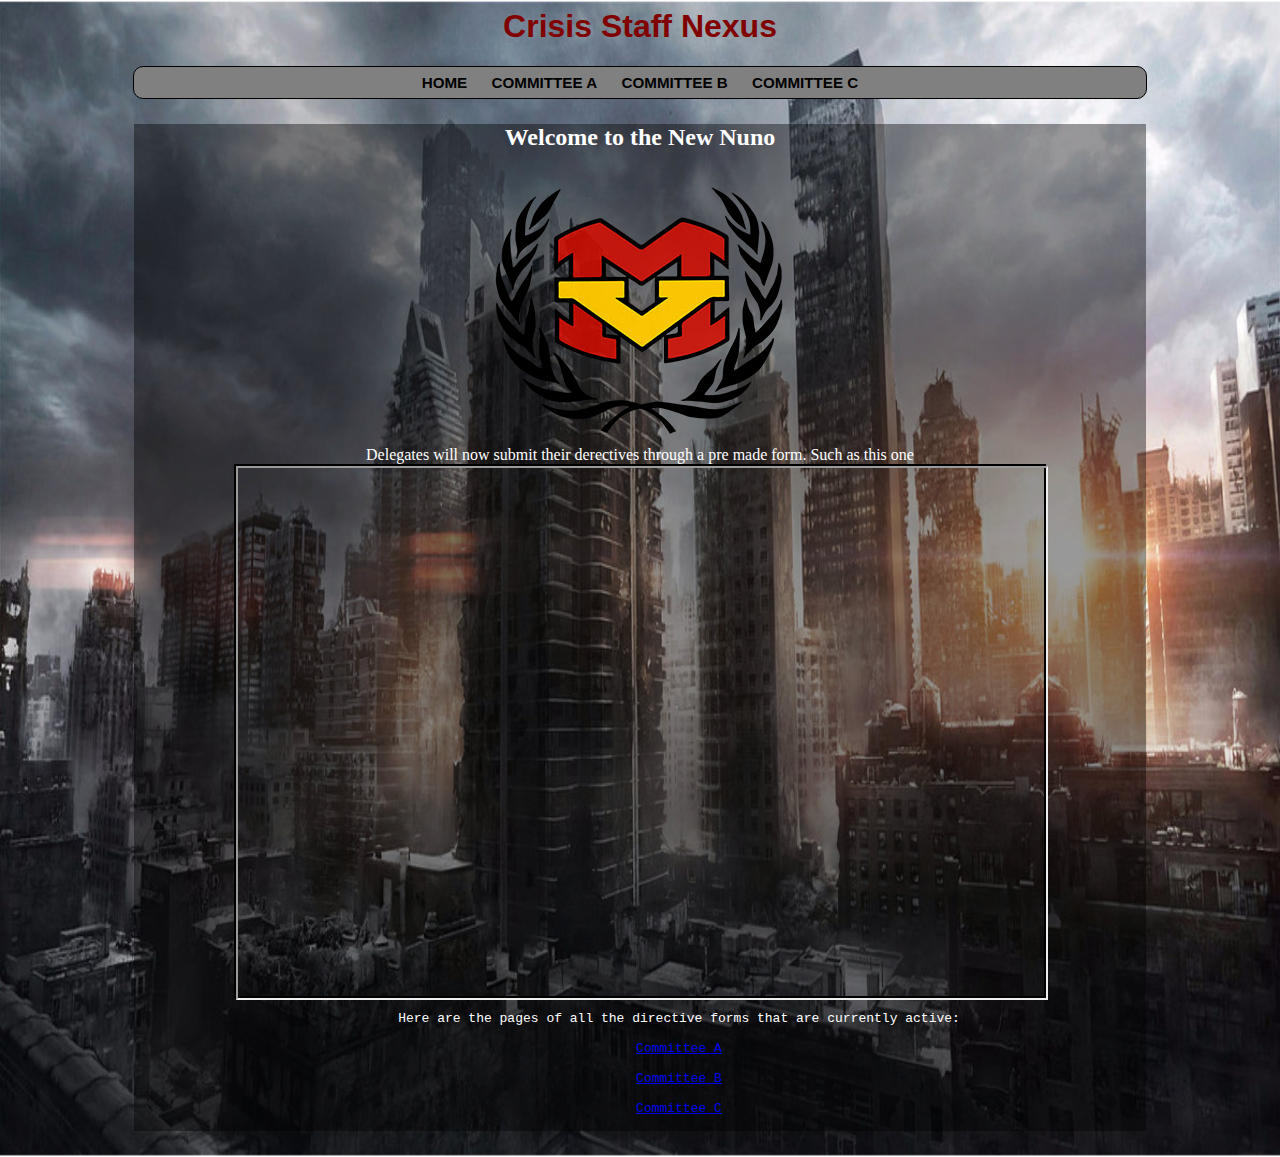
<file: index.html>
<html>
  <head>
  <title>Crisis Staff Nexus</title>
  <link rel='icon' href='mun-logo2.png'>
  <style>
    body {
      background-image:url("back.jpg");
      background-repeat :no-repeat;
      text-align: center;
      background-size: 100% 100%;
    }
    #main{
      width: 80%;
      height: auto%;
      background-color:#000000;
      background-color: rgba(0,0,0,0.4);
      margin: 2% auto;
    }
    #nav_bar{
      width:78%;
      height:2%;
      background-color: gray;
      margin: 1% auto;
      font-family:"Tahoma", Geneva, sans-serif;
      border: 1px solid #000000;
      font-size:95%;
      font-weight:bold;
      text-transform: uppercase;
      padding: .5% 1% .5% 1%;
      border-radius: 10px;
    }
    #nav_bar a {
      color:black;
      text-decoration:none;
      margin-left: 10px;
      margin-right: 10px;
    }
    #nav_bar a:hover {
      color: red;
      text-decoration:underline;
    }
    h1 {
      text-align: center;
      font-family:"Impact", Charcoal, sans-serif;
      font: 24pt;
      Color: maroon;
    }
    h2 {
      font-family:"Palatino Linotype", "Book Antiqua", Palatino, serif;
      font: 24pt;
      Color: white;
    }
    #sbox {
      font-family:"Palatino Linotype", "Book Antiqua", Palatino, serif;
      font:14pt;
      color:white;
    }
    #form {
      border:solid 2px black;
      height:60%;
      width:80%;
      margin:auto;
    }
  </style>
  </head>
  <body>
    <h1> Crisis Staff Nexus </h1>
    <div id="nav_bar">
      <a href="index.html">Home</a>
      <a href="CA.html">Committee A</a>
      <a href="CB.html">Committee B</a>
      <a href="CC.html">Committee C</a>
    </div>
      <div id="main">
        <h2> Welcome to the New Nuno </h2>
        <img src="mun-logo2.png" alt="MVHS MUN Logo" style=" width:325px; height:275px;">
        <div id="sbox">
          
          Delegates will now submit their derectives through a pre made form. Such as this one
          
          <div id="form">
          <iframe src="https://docs.google.com/forms/d/e/1FAIpQLSeD8nGmMx5K7kJCSFhmDRuYxIyFgTna-7E8xbeZ8lQYW2zaBA/viewform?embedded=true"
          width="100%" height="100%" frameborder="2px" marginheight="0" marginwidth="0">Loading...</iframe>
          </div>
          <pre>
          Here are the pages of all the directive forms that are currently active:
          
          <a href="https://docs.google.com/forms/d/e/1FAIpQLSeD8nGmMx5K7kJCSFhmDRuYxIyFgTna-7E8xbeZ8lQYW2zaBA/viewform">Committee A</a>
          
          <a href="https://docs.google.com/forms/d/e/1FAIpQLSeWARMhTTTEMpr4RTWgFzkzknpkzP3bNdS14oVw39MOQ4M1Kw/viewform">Committee B</a>
          
          <a href="https://docs.google.com/forms/d/e/1FAIpQLScN8KyR1kUQ8YW3C9FxzaAzi2UrmoqnvBGBKRfRpSRMsITXrw/viewform">Committee C</a>
          </pre>
        </div>
    </div>
  </body>
</html>
</file>
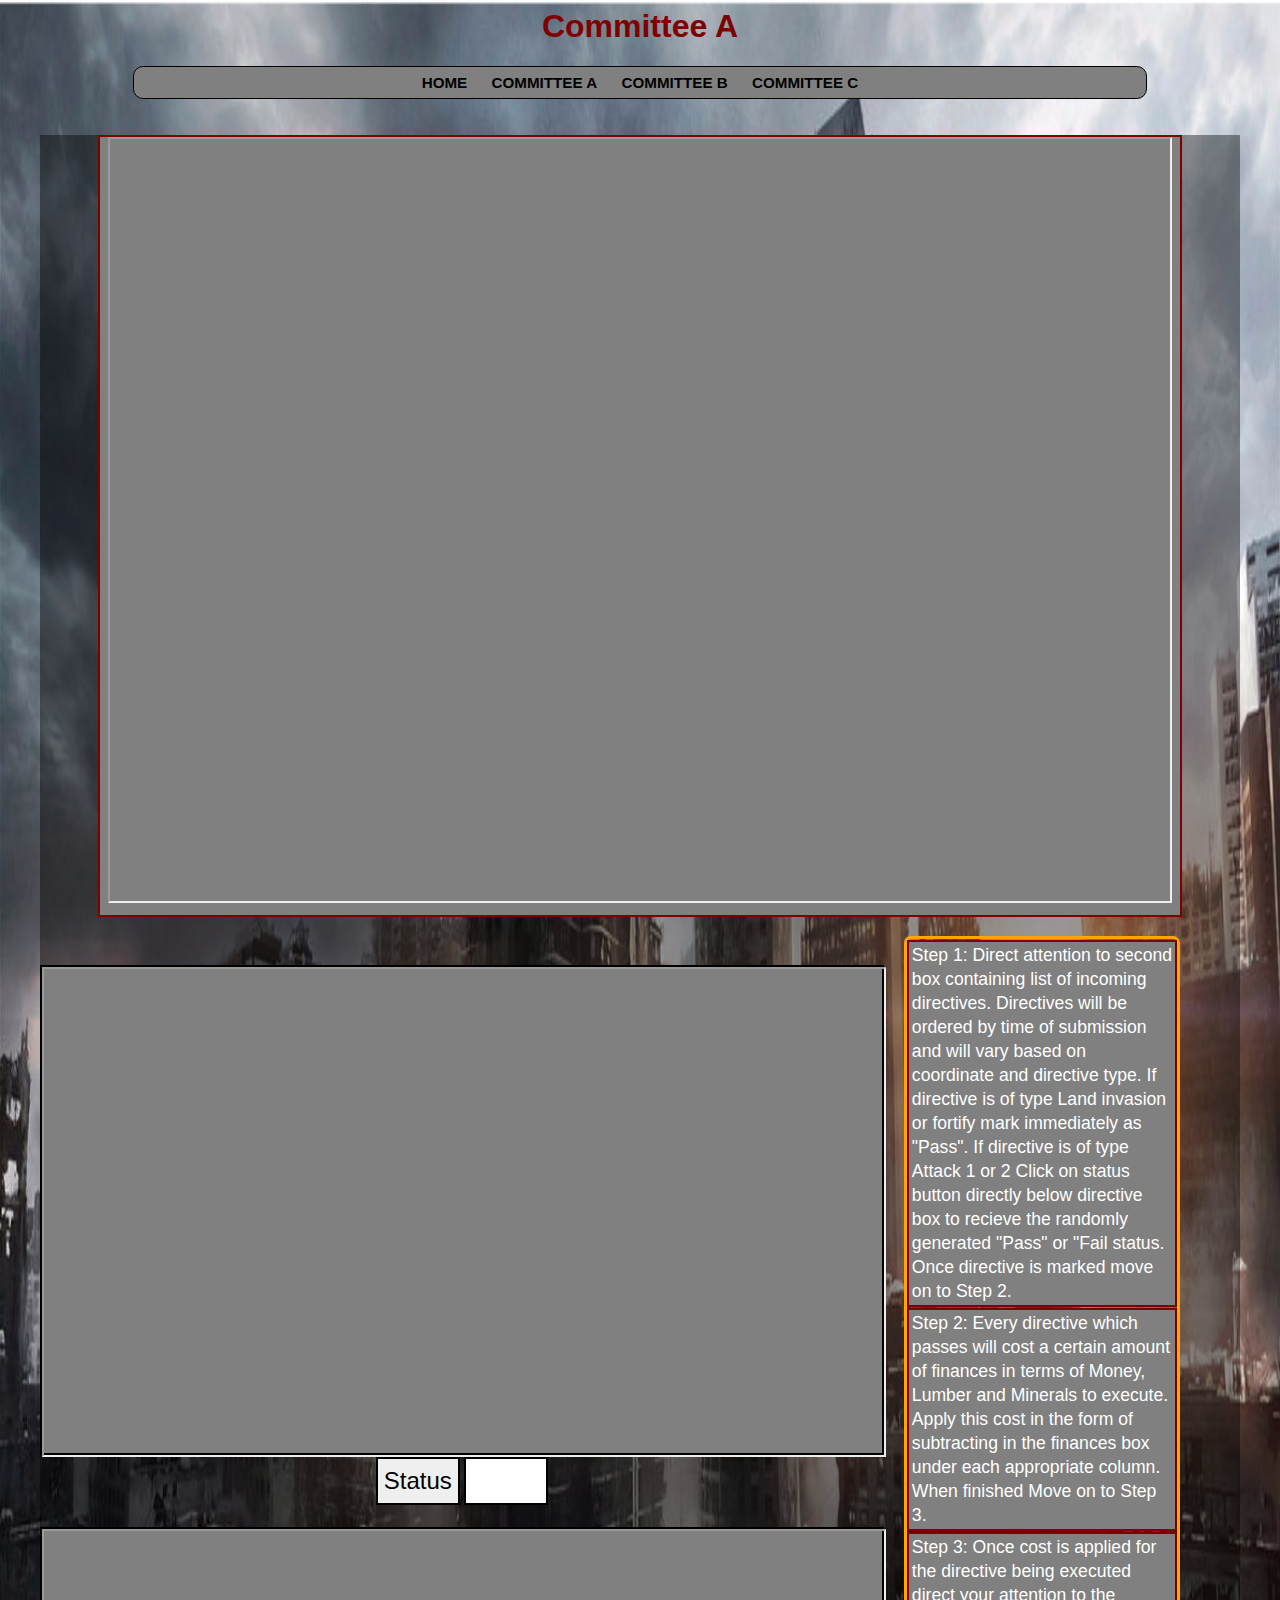
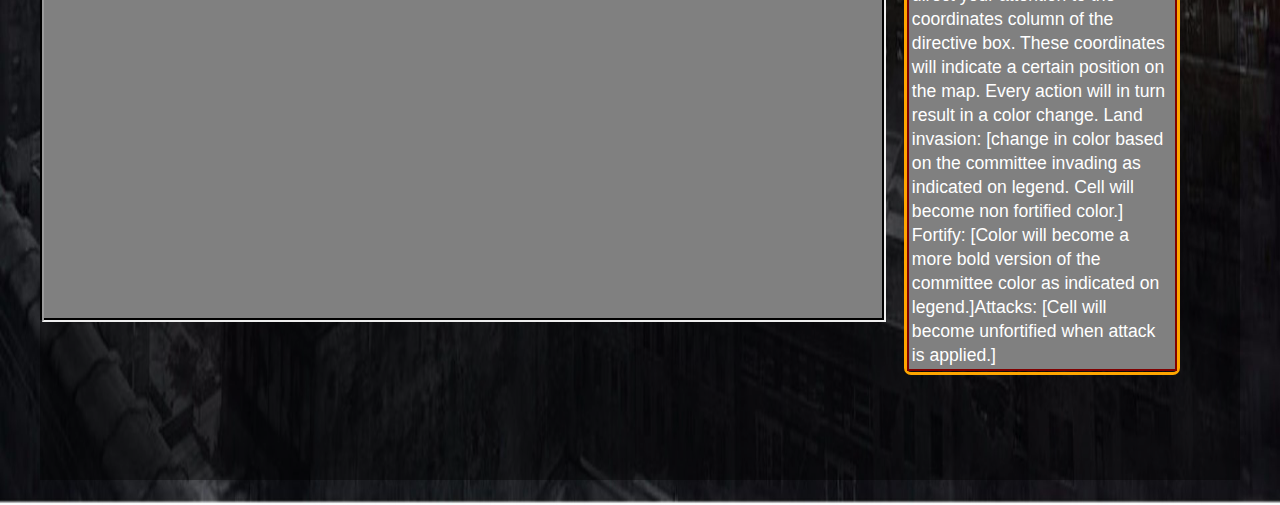
<file: CA.html>
<html>
  <head>
    <title>Crisis Staff Nexus</title>
    <link href="CA.css" type="text/css" rel="stylesheet">
    <style>
      #statusbutton{
        
        height:10%;
        width:10%;
        border: 2px solid black;
        font-family:"Impact", Charcoal, sans-serif;
        font-size:150%;
        
      }
      #statusbutton:active{
         font-size:170%;
         color:green;
      }
      #textbox{
        
        height:10%;
        width:10%;
        border: 2px solid black;
        font-family:"Impact", Charcoal, sans-serif;
        font-size:150%;
        text-align:center;
        
      }
    </style>
    <script>
      function randval(){
        var x=Math.random()
        if(x>.5){
          document.getElementById('textbox').value='Pass'
        }else{
          document.getElementById('textbox').value='Fail'
        }
      }
    </script>
  </head>
  <body>
    <h1>Committee A</h1>
    <div id="nav_bar">
      <a href="index.html">Home</a>
      <a href="CA.html">Committee A</a>
      <a href="CB.html">Committee B</a>
      <a href="CC.html">Committee C</a>
    </div>
    <div id="main">
      <div id="map">
        <iframe style="min-height: 95%;" src="https://docs.google.com/spreadsheets/d/1pvtwrEJR5UbV-VQToR4HhzIhiKKBuyq1n-MKmya3AXs/edit?usp=sharing"
          width="98%"
          height="98%">
        </iframe>
        <div id="textboxI">
          <div id ="step1">
          Step 1: Direct attention to second box containing list of incoming directives.  Directives will be ordered by time of submission and will vary based on coordinate and directive type. If directive is of type Land invasion or fortify mark immediately as "Pass". If directive is of type Attack 1 or 2 Click on status button directly below directive box to recieve the randomly generated "Pass" or "Fail status. Once directive is marked move on to Step 2.
          </div>
          <div id ="step2">
          Step 2: Every directive which passes will cost a certain amount of finances in terms of Money, Lumber and Minerals to execute. Apply this cost in the form of subtracting in the finances box under each appropriate column. When finished Move on to Step 3.
          </div>
          <div id ="step3">
          Step 3: Once cost is applied for the directive being executed direct your attention to the coordinates column of the directive box. These coordinates will indicate a certain position on the map. Every action will in turn result in a color change. Land invasion: [change in color based on the committee invading as indicated on legend. Cell will become non fortified color.] Fortify: [Color will become a more bold version of the committee color as indicated on legend.]Attacks: [Cell will become unfortified when attack is applied.]
          </div>
        </div>
      </div>
      <div id="directives">
        <iframe style="min-height: 100%;" src="https://docs.google.com/spreadsheets/d/192RMQgkpO8rhFEbkiEBdapAiAhj3NXPdwJzsy7Wx0yI/edit?usp=sharing"
          width="100%"
          height="100%">
        </iframe>
        <input type=button value='Status' id='statusbutton' onclick='randval()'>
        <input type=text value='' id='textbox'>
      </div>
      <div id="finances">
        <iframe style="min-height: 100%;" src="https://docs.google.com/spreadsheets/d/1SqDDD9nNwWwQwvxgzbCyNRjfzYJxYNsJSaFB1YtYghw/edit?usp=sharing"
          width="100%"
          height="100%">
        </iframe>
      </div>
    </div>
  </body>
</html>
</file>
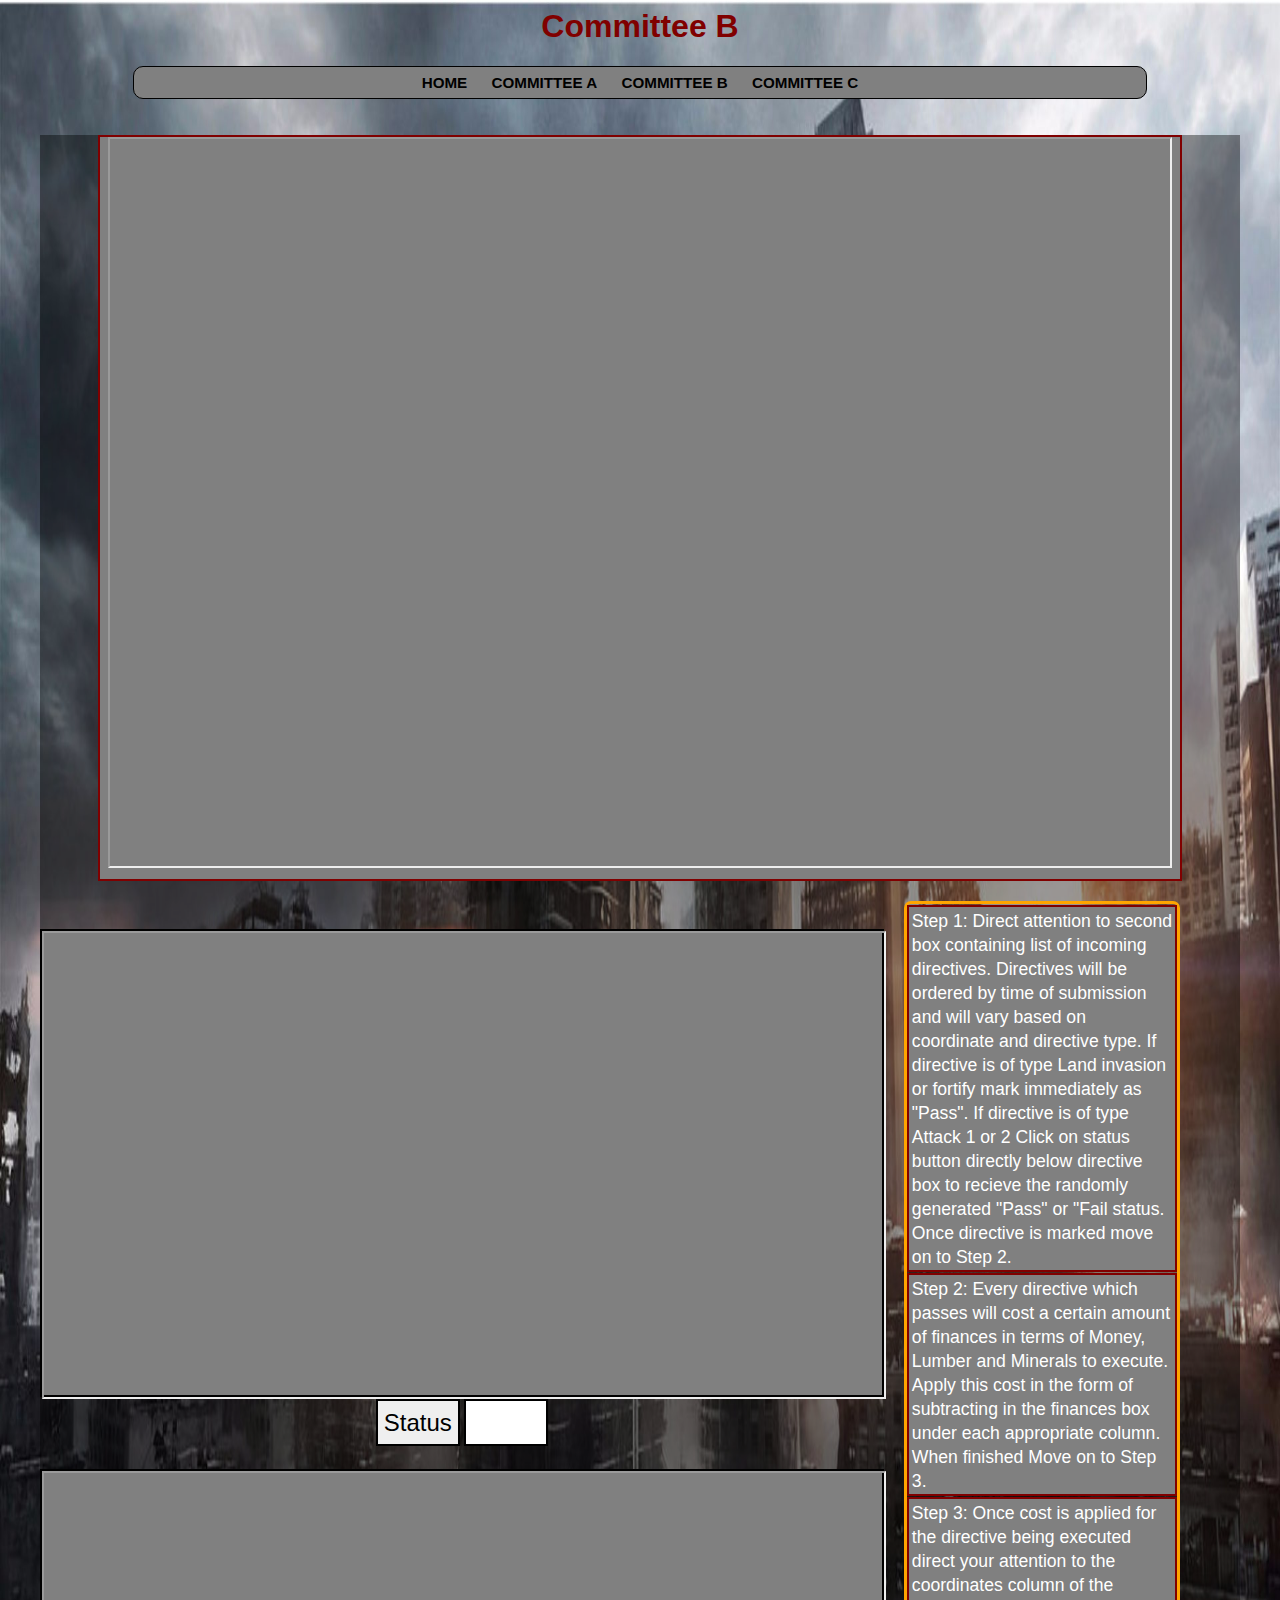
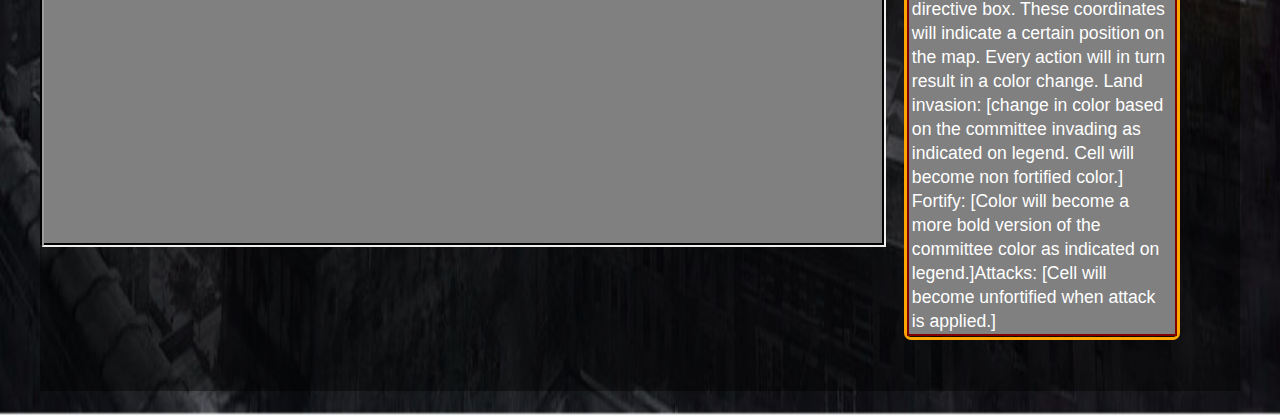
<file: CB.html>
<html>
  <head>
    <title>Crisis Staff Nexus</title>
    <link href="CB.css" type="text/css" rel="stylesheet">
    <style>
      #statusbutton{
        
        height:10%;
        width:10%;
        border: 2px solid black;
        font-family:"Impact", Charcoal, sans-serif;
        font-size:150%;
        
      }
      #statusbutton:active{
         font-size:170%;
         color:green;
      }
      #textbox{
        
        height:10%;
        width:10%;
        border: 2px solid black;
        font-family:"Impact", Charcoal, sans-serif;
        font-size:150%;
        text-align:center;
        
      }
    </style>
    <script>
      function randval(){
        var x=Math.random()
        if(x>.5){
          document.getElementById('textbox').value='Pass'
        }else{
          document.getElementById('textbox').value='Fail'
        }
      }
    </script>
  </head>
  <body>
    <h1>Committee B</h1>
    <div id="nav_bar">
      <a href="index.html">Home</a>
      <a href="CA.html">Committee A</a>
      <a href="CB.html">Committee B</a>
      <a href="CC.html">Committee C</a>
    </div>
    <div id="main">
      <div id="map">
        <iframe style="min-height: 95%;" src="https://docs.google.com/spreadsheets/d/1pvtwrEJR5UbV-VQToR4HhzIhiKKBuyq1n-MKmya3AXs/edit?usp=sharing"
          width="98%"
          height="98%">
        </iframe>
        <div id="textboxI">
          <div id ="step1">
          Step 1: Direct attention to second box containing list of incoming directives.  Directives will be ordered by time of submission and will vary based on coordinate and directive type. If directive is of type Land invasion or fortify mark immediately as "Pass". If directive is of type Attack 1 or 2 Click on status button directly below directive box to recieve the randomly generated "Pass" or "Fail status. Once directive is marked move on to Step 2.
          </div>
          <div id ="step2">
          Step 2: Every directive which passes will cost a certain amount of finances in terms of Money, Lumber and Minerals to execute. Apply this cost in the form of subtracting in the finances box under each appropriate column. When finished Move on to Step 3.
          </div>
          <div id ="step3">
          Step 3: Once cost is applied for the directive being executed direct your attention to the coordinates column of the directive box. These coordinates will indicate a certain position on the map. Every action will in turn result in a color change. Land invasion: [change in color based on the committee invading as indicated on legend. Cell will become non fortified color.] Fortify: [Color will become a more bold version of the committee color as indicated on legend.]Attacks: [Cell will become unfortified when attack is applied.]
          </div>
        </div>
      </div>
      <div id="directives">
        <iframe style="min-height: 100%;" src="https://docs.google.com/spreadsheets/d/17woaVwQNatqmjaj8T85cd3K2turB3f3HjxbI9uAnuAk/edit?usp=sharing"
          width="100%"
          height="100%">
        </iframe>
        <input type=button value='Status' id='statusbutton' onclick='randval()'>
        <input type=text value='' id='textbox'>
      </div>
      <div id="finances">
        <iframe style="min-height: 100%;" src="https://docs.google.com/spreadsheets/d/1dxwCmSa5beX1sp6sl1pCqoGYaTmk9GLzrlblK1-W-is/edit?usp=sharing"
          width="100%"
          height="100%">
        </iframe>
      </div>
    </div>
  </body>
</html>
</file>
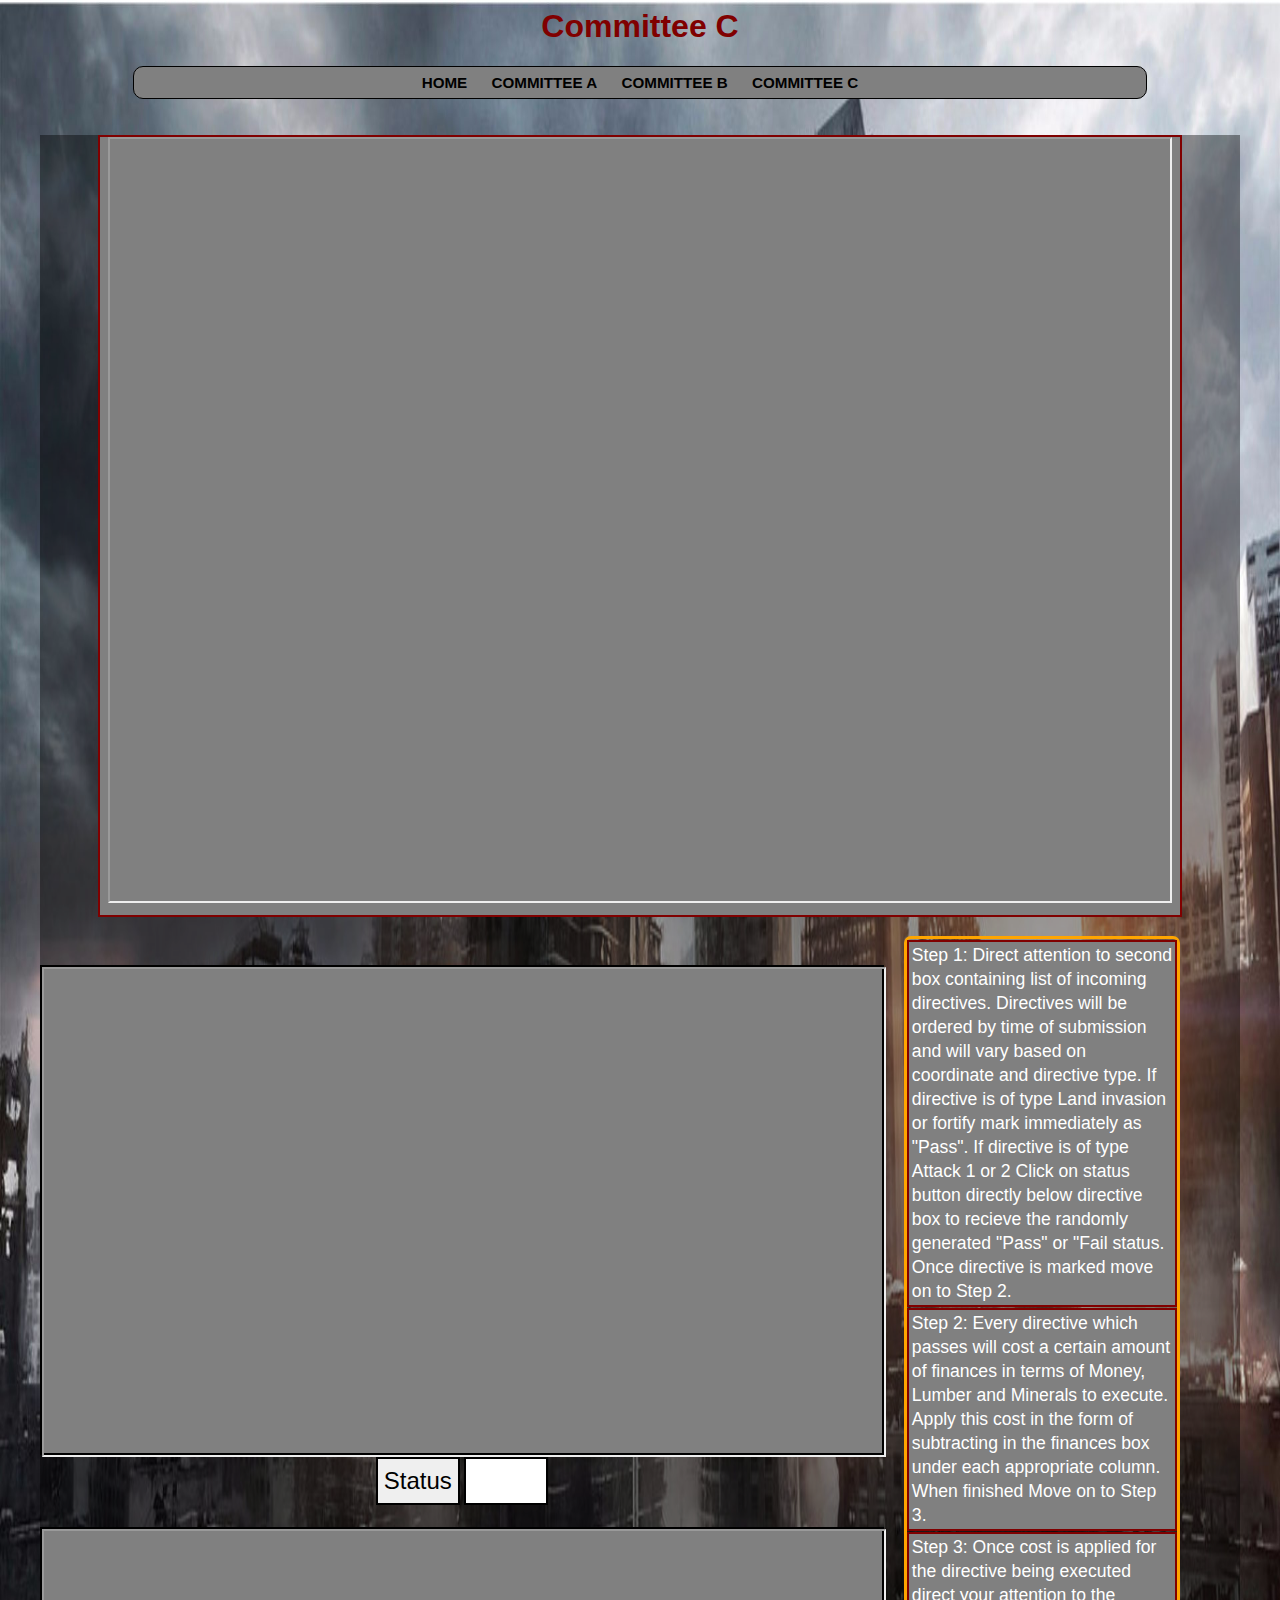
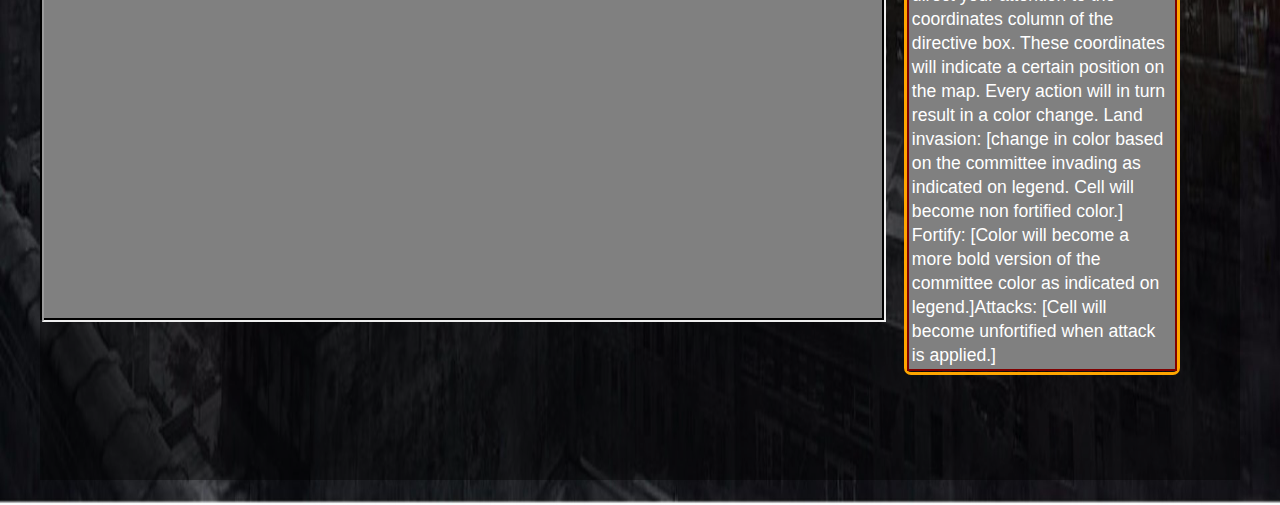
<file: CC.html>
<html>
  <head>
    <title>Crisis Staff Nexus</title>
    <link href="CC.css" type="text/css" rel="stylesheet">
    <style>
      #statusbutton{
        
        height:10%;
        width:10%;
        border: 2px solid black;
        font-family:"Impact", Charcoal, sans-serif;
        font-size:150%;
        
      }
      #statusbutton:active{
         font-size:170%;
         color:green;
      }
      #textbox{
        
        height:10%;
        width:10%;
        border: 2px solid black;
        font-family:"Impact", Charcoal, sans-serif;
        font-size:150%;
        text-align:center;
        
      }
    </style>
    <script>
      function randval(){
        var x=Math.random()
        if(x>.5){
          document.getElementById('textbox').value='Pass'
        }else{
          document.getElementById('textbox').value='Fail'
        }
      }
    </script>
  </head>
  <body>
    <h1>Committee C</h1>
    <div id="nav_bar">
      <a href="index.html">Home</a>
      <a href="CA.html">Committee A</a>
      <a href="CB.html">Committee B</a>
      <a href="CC.html">Committee C</a>
    </div>
    <div id="main">
      <div id="map">
        <iframe style="min-height: 95%;" src="https://docs.google.com/spreadsheets/d/1pvtwrEJR5UbV-VQToR4HhzIhiKKBuyq1n-MKmya3AXs/edit?usp=sharing"
          width="98%"
          height="98%">
        </iframe>
        <div id="textboxI">
          <div id ="step1">
          Step 1: Direct attention to second box containing list of incoming directives.  Directives will be ordered by time of submission and will vary based on coordinate and directive type. If directive is of type Land invasion or fortify mark immediately as "Pass". If directive is of type Attack 1 or 2 Click on status button directly below directive box to recieve the randomly generated "Pass" or "Fail status. Once directive is marked move on to Step 2.
          </div>
          <div id ="step2">
          Step 2: Every directive which passes will cost a certain amount of finances in terms of Money, Lumber and Minerals to execute. Apply this cost in the form of subtracting in the finances box under each appropriate column. When finished Move on to Step 3.
          </div>
          <div id ="step3">
          Step 3: Once cost is applied for the directive being executed direct your attention to the coordinates column of the directive box. These coordinates will indicate a certain position on the map. Every action will in turn result in a color change. Land invasion: [change in color based on the committee invading as indicated on legend. Cell will become non fortified color.] Fortify: [Color will become a more bold version of the committee color as indicated on legend.]Attacks: [Cell will become unfortified when attack is applied.]
          </div>
        </div>
      </div>
      <div id="directives">
        <iframe style="min-height: 100%;" src="https://docs.google.com/spreadsheets/d/1HjJgrbWJxnLf9Ejcj8HvScoCy70b5G2jfjjgKA6UKIs/edit?usp=sharing"
          width="100%"
          height="100%">
        </iframe>
        <input type=button value='Status' id='statusbutton' onclick='randval()'>
        <input type=text value='' id='textbox'>
      </div>
      <div id="finances">
        <iframe style="min-height: 100%;" src="https://docs.google.com/spreadsheets/d/15vpedH5BFDUUM50BSCY5FGIVXTG-5jtppbsJL4aHmxQ/edit?usp=sharing"
          width="100%"
          height="100%">
        </iframe>
      </div>
    </div>
  </body>
</html>
</file>
<file: CA.css>
body {
background-image:url("back.jpg");
background-size: 100% 100%;
background-repeat :no-repeat;
text-align: center;
}

#main{
width: 95%;
height: 220%;
background-color:#000000;
background-color: rgba(0,0,0,0.4);
margin: 2% auto;
}

#nav_bar{
  width:78%;
  height:2%;
  background-color: gray;
  margin: 1% auto;
  font-family:"Tahoma", Geneva, sans-serif;
  border: 1px solid #000000;
  font-size:95%;
  font-weight:bold;
  text-transform: uppercase;
  padding: .5% 1% .5% 1%;
  border-radius: 10px;
}

#nav_bar a {
color:black;
text-decoration:none;
margin-left: 10px;
margin-right: 10px;

}

#nav_bar a:hover {
  color: red;
  text-decoration:underline;
}

#directives {
  
  width:70%;
  height:25%;
  background-color:gray;
  opacity:1.0;
  margin:1% auto;
  border: 2px solid #000000;
  float:left;
  
}

#textboxI {
  height:auto;
  width:25%;
  float:right;
  border: 3px solid orange;
  margin: 3% auto;
  font-family:"Trebuchet MS", Helvetica, sans-serif;
  line-height:1.5em;
  border-radius:7px;
}

#step1{
  border: 2px solid maroon;
  margin: .5% auto;
  color:white;
  font-style:bold;
  background-color:gray;
  text-align:left;
  font-size: 1.1em;
  padding: .5% 1% .5% 1%;
}
#step2{
  border: 2px solid maroon;
  margin: .5% auto;
  color:white;
  font-style:bold;
  background-color:gray;
  text-align:left;
  font-size: 1.1em;
  padding: .5% 1% .5% 1%;
}
#step3{
  border: 2px solid maroon;
  margin: .5% auto;
  color:white;
  font-style:bold;
  background-color:gray;
  text-align:left;
  font-size: 1.1em;
  padding: .5% 1% .5% 1%;
}

#finances {
   
  width:70%;
  height:20%;
  background-color:gray;
  opacity:1.0;
  margin:5% auto;
  border: 2px solid #000000;
  float:left;
    
}

#map {
  width:90%;
  Height:40%;
  background-color:gray;
  opacity:1.0;
  margin: 3% auto;
  border:2px solid maroon;
}

h1 {
  text-align: center;
  font-family:"Impact", Charcoal, sans-serif;
  font: 24pt;
  Color: maroon;
}
</file>
<file: CB.css>
body {
background-image:url("back.jpg");
background-size: 100% 100%;
background-repeat :no-repeat;
text-align: center;
}

#main{
width: 95%;
height: 210%;
background-color:#000000;
background-color: rgba(0,0,0,0.4);
margin: 2% auto;
}

#nav_bar{
  width:78%;
  height:2%;
  background-color: gray;
  margin: 1% auto;
  font-family:"Tahoma", Geneva, sans-serif;
  border: 1px solid #000000;
  font-size:95%;
  font-weight:bold;
  text-transform: uppercase;
  padding: .5% 1% .5% 1%;
  border-radius: 10px;
}

#nav_bar a {
color:black;
text-decoration:none;
margin-left: 10px;
margin-right: 10px;

}

#nav_bar a:hover {
  color: red;
  text-decoration:underline;
}

#directives {
  
  width:70%;
  height:25%;
  background-color:gray;
  opacity:1.0;
  margin:1% auto;
  border: 2px solid #000000;
  float:left;
  
}

#textboxI {
  height:auto;
  width:25%;
  float:right;
  border: 3px solid orange;
  margin: 3% auto;
  font-family:"Trebuchet MS", Helvetica, sans-serif;
  line-height:1.5em;
  border-radius:7px;
}

#step1{
  border: 2px solid maroon;
  margin: .5% auto;
  color:white;
  font-style:bold;
  background-color:gray;
  text-align:left;
  font-size: 1.1em;
  padding: .5% 1% .5% 1%;
}
#step2{
  border: 2px solid maroon;
  margin: .5% auto;
  color:white;
  font-style:bold;
  background-color:gray;
  text-align:left;
  font-size: 1.1em;
  padding: .5% 1% .5% 1%;
}
#step3{
  border: 2px solid maroon;
  margin: .5% auto;
  color:white;
  font-style:bold;
  background-color:gray;
  text-align:left;
  font-size: 1.1em;
  padding: .5% 1% .5% 1%;
}

#finances {
   
  width:70%;
  height:20%;
  background-color:gray;
  opacity:1.0;
  margin:5% auto;
  border: 2px solid #000000;
  float:left;
    
}

#map {
  width:90%;
  Height:40%;
  background-color:gray;
  opacity:1.0;
  margin: 3% auto;
  border:2px solid maroon;
}

h1 {
  text-align: center;
  font-family:"Impact", Charcoal, sans-serif;
  font: 24pt;
  Color: maroon;
}
</file>
<file: CC.css>
body {
background-image:url("back.jpg");
background-size: 100% 100%;
background-repeat :no-repeat;
text-align: center;
}

#main{
width: 95%;
height: 220%;
background-color:#000000;
background-color: rgba(0,0,0,0.4);
margin: 2% auto;
}

#nav_bar{
  width:78%;
  height:2%;
  background-color: gray;
  margin: 1% auto;
  font-family:"Tahoma", Geneva, sans-serif;
  border: 1px solid #000000;
  font-size:95%;
  font-weight:bold;
  text-transform: uppercase;
  padding: .5% 1% .5% 1%;
  border-radius: 10px;
}

#nav_bar a {
color:black;
text-decoration:none;
margin-left: 10px;
margin-right: 10px;

}

#nav_bar a:hover {
  color: red;
  text-decoration:underline;
}

#directives {
  
  width:70%;
  height:25%;
  background-color:gray;
  opacity:1.0;
  margin:1% auto;
  border: 2px solid #000000;
  float:left;
  
}

#textboxI {
  height:auto;
  width:25%;
  float:right;
  border: 3px solid orange;
  margin: 3% auto;
  font-family:"Trebuchet MS", Helvetica, sans-serif;
  line-height:1.5em;
  border-radius:7px;
}

#step1{
  border: 2px solid maroon;
  margin: .5% auto;
  color:white;
  font-style:bold;
  background-color:gray;
  text-align:left;
  font-size: 1.1em;
  padding: .5% 1% .5% 1%;
}
#step2{
  border: 2px solid maroon;
  margin: .5% auto;
  color:white;
  font-style:bold;
  background-color:gray;
  text-align:left;
  font-size: 1.1em;
  padding: .5% 1% .5% 1%;
}
#step3{
  border: 2px solid maroon;
  margin: .5% auto;
  color:white;
  font-style:bold;
  background-color:gray;
  text-align:left;
  font-size: 1.1em;
  padding: .5% 1% .5% 1%;
}

#finances {
   
  width:70%;
  height:20%;
  background-color:gray;
  opacity:1.0;
  margin:5% auto;
  border: 2px solid #000000;
  float:left;
    
}

#map {
  width:90%;
  Height:40%;
  background-color:gray;
  opacity:1.0;
  margin: 3% auto;
  border:2px solid maroon;
}

h1 {
  text-align: center;
  font-family:"Impact", Charcoal, sans-serif;
  font: 24pt;
  Color: maroon;
}
</file>
